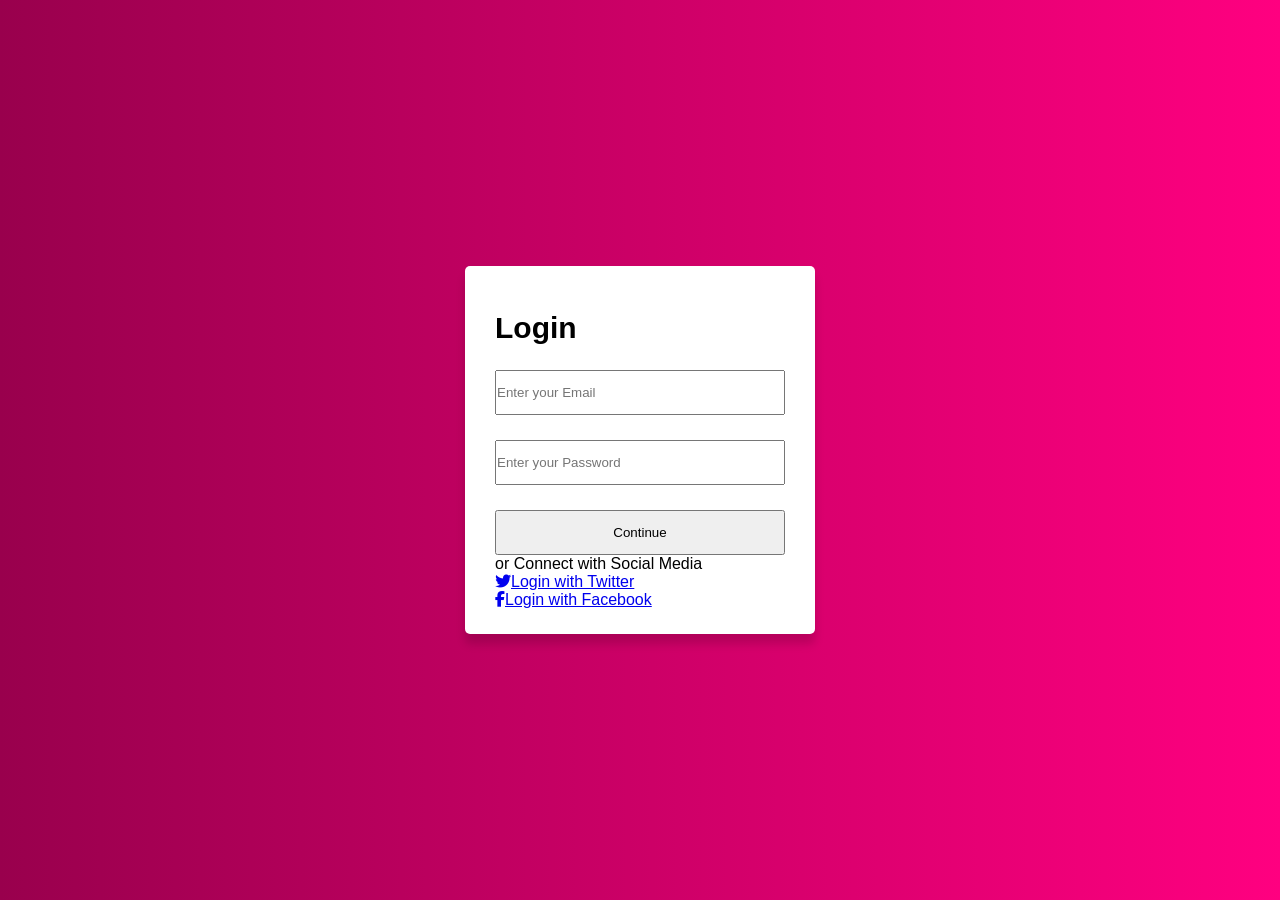
<file: index.html>
<!DOCTYPE html>
<html lang="pt-br">

<head>
    <meta charset="UTF-8">
    <title>Document</title>
    <link rel="stylesheet" href="style.css">
    <link rel="stylesheet" href="https://cdn.jsdelivr.net/npm/@fortawesome/fontawesome-free@6.5.1/css/all.min.css">
    <meta name="viewport" content="width=device-width, initial-scale=1.0">
</head>

<body>
    <div class="container">
        <form action="#">
            <div class="title">Login</div>
            <div class="input-box">
                <input type="text" placeholder="Enter your Email">
                <div class="underline"></div>
            </div>
            <div class="input-box">
                <input type="password" placeholder="Enter your Password">
                <div class="underline"></div>
            </div>
            <div class="input-box">
                <input type="submit" value="Continue">
            </div>
        </form>
        <div class="option">or Connect with Social Media</div>
        <div class="twitter">
            <a href="#"><i class="fab fa-twitter"></i>Login with Twitter</a>
        </div>
        <div class="facebook">
            <a href="#"><i class="fab fa-facebook-f"></i>Login with Facebook</a>
        </div>
    </div>

</body>

</html>
</file>
<file: style.css>
*{
  margin: 0;
  padding: 0;
  box-sizing: border-box;
  font-family: 'Poppins', sans-serif;
}
html,body{
    display: grid;
    height: 100vh;
    width: 100%;
    place-items: center;
    background: linear-gradient(to right,#99004D 0%,#ff0080 100%);
}
.container{
    background: #fff;
    max-width: 350px;
    width: 100%;
    padding: 25px 30px;
    border-radius: 5px;
    box-shadow: 0 10px 10px rgba(0,0,0,0.15);
}
.container form .title{
    font-size: 30px;
    font-weight: 600;
    margin: 20px 0 10px 0;
}
.container form .input-box{
    width: 100%;
    height: 45px;
    margin-top: 25px;
}
.container form .input-box input{
    height: 100%;
    width: 100%;
}
</file>
<file: p14.css>
*{
  margin: 0;
  padding: 0;
  box-sizing: border-box;
  font-family: 'Poppins', sans-serif;
}
html,body{
    display: grid;
    height: 100vh;
    width: 100%;
    place-items: center;
    background: linear-gradient(to right,#99004D 0%,#ff0080 100%);
}
.container{
    background: #fff;
    max-width: 350px;
    width: 100%;
    padding: 25px 30px;
    border-radius: 5px;
    box-shadow: 0 10px 10px rgba(0,0,0,0.15);
}
.container form .title{
    font-size: 30px;
    font-weight: 600;
    margin: 20px 0 10px 0;
}
.container form .input-box{
    width: 100%;
    height: 45px;
    margin-top: 25px;
}
.container form .input-box input{
    height: 100%;
    width: 100%;
}
</file>
